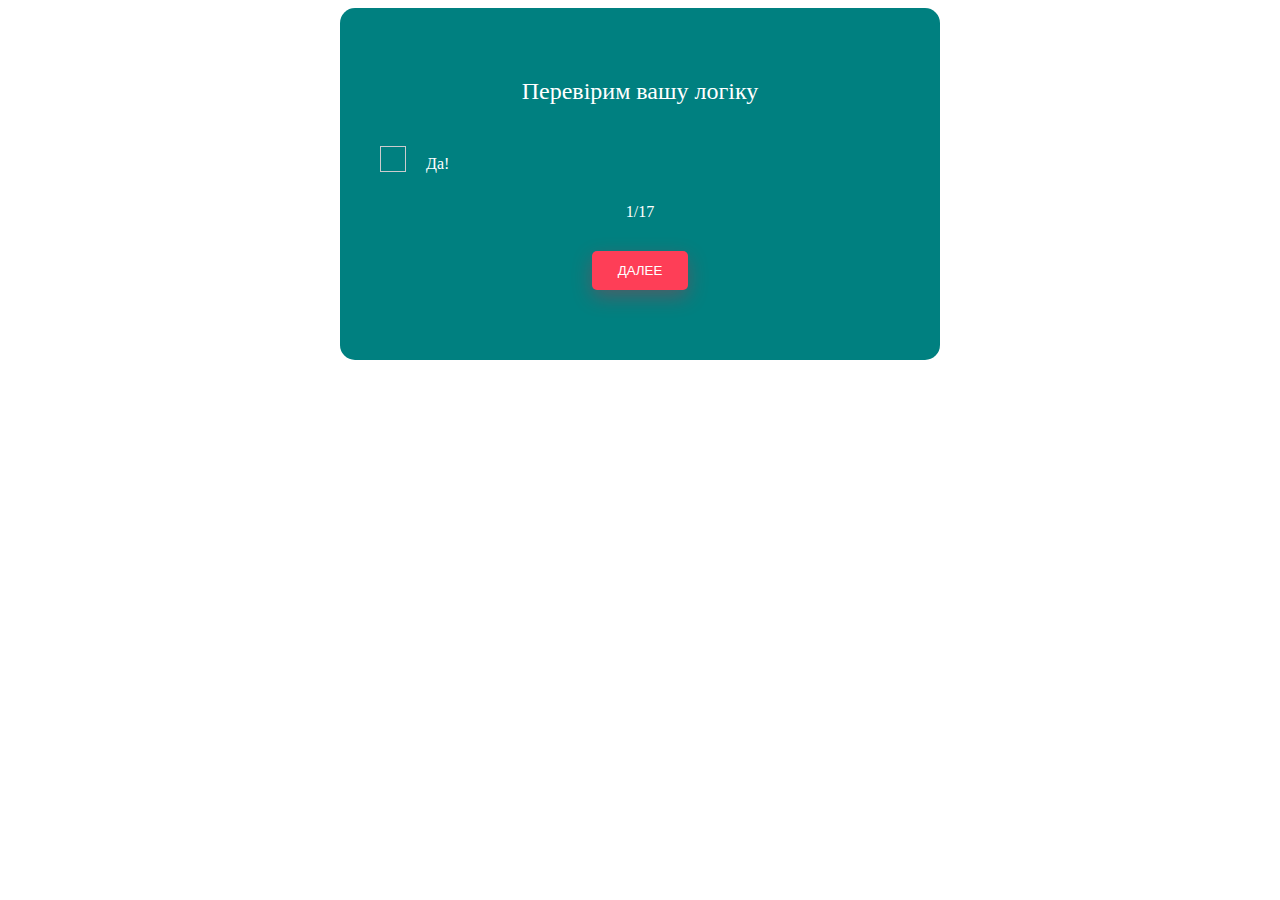
<file: index.html>
<!DOCTYPE html>
<html lang="en">

<head>
    <meta charset="UTF-8">
    <meta name="viewport" content="width=device-width, initial-scale=1.0">
    <title>Document</title>
    <link href="style.css" rel="stylesheet">
</head>

<body>
   <div id='app'></div>

   <script src="main.js"></script>
</body>

</html>
</file>
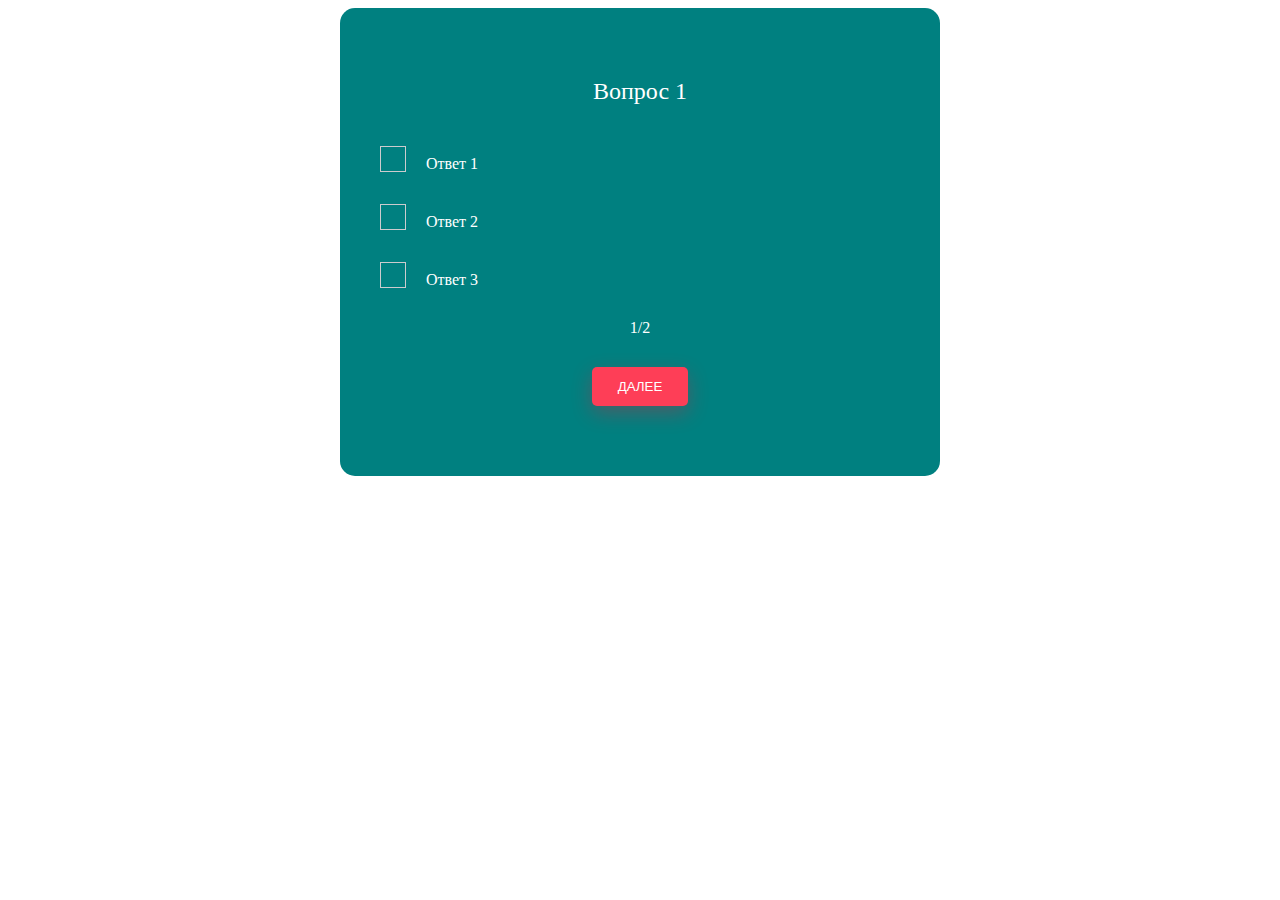
<file: style/index.html>
<!DOCTYPE html>
<html lang="en">

<head>
    <meta charset="UTF-8">
    <meta name="viewport" content="width=device-width, initial-scale=1.0">
    <title>Document</title>
    <link href="style.css" rel="stylesheet">
</head>

<body>
   <div id='app'></div>

   <script src="main.js"></script>
</body>

</html>
</file>
<file: style.css>
li {
  list-style: none;
  text-align: left;
}

.label {
  margin-right: 30px;
  display: flex;
  align-items: center;
  margin-bottom: 30px;
  height: 100%;
}

.results {
  width: 500px;
  height: 200px;
  margin: 0 auto;
  background-color: #008080;
  display: flex;
  justify-content: center;
  padding-top: 50px;
  border-radius: 30px;
  box-shadow: 0px 7px 20px 0px #008080;
  color: #fff;
  font-size: 18px;
}

.checkbox {
  min-width: 24px;
  min-height: 24px;
  cursor: pointer;
  border: 1px solid #ccccce;
  position: relative;
  display: inline-block;
  transition: all .3s;
}

.quiz {
    margin: 0 auto;
    width: 600px;
    background-color: #008080;
    text-align: center;
    padding: 70px 0;
    color: #fff;
    border-radius: 15px;
    transition: all .3s;
  }
  .quiz:hover {
    box-shadow: 0px 7px 20px 0px #008080;
    transition: all .3s;
}

.quiz-text {
  max-width: 500px;
  text-align: center;
  margin: 0 auto;
  max-height: 100%;
  margin-bottom: 40px;
  font-size: 24px;
}

.answer-text {
  margin-left: 20px;
  height: 33px;
  margin-top: 10px;
  display: inline-block;
  max-width: 100%;
  height: 100%;
}

.quiz-questions {
  margin-bottom: 20px;
}

.quiz-anwsers-input {
  width: 1px;
  height: 1px;
  overflow: hidden;
  clip: rect(0 0 0 0);
  position: absolute;
}

.quiz-anwsers-input:checked + .checkbox{
  background-color: #fff;
}

.checkbox:hover {
  transition: all .3s;
  background-color: #fff;
}

.btn {
  border: none;
  outline: none;
  padding: 12px 26px;
  text-transform: uppercase;
  color: #fff;
  background-color: #fe3e57;
  box-shadow: 0px 7px 20px 0px rgb(255 17 48 / 30%);
  cursor: pointer;
  margin-top: 30px;
  border-radius: 5px;
  transition: all .3s;
}

.btn:hover {
  transition: all .3s;
  box-shadow: none;
}

.quiz-questions-item {

}

.quiz-questions-item_question {
    margin-bottom: 20px;
font-size: 40px;
}

.quiz-questions-item_answers {
    margin: 0;
    padding: 0;
    list-style: none;
}

.btn-next {

}

.btn-restart {

}

.quiz-results {

}
.questions--hidden{

}
.questions--hidden{

}
.questions--visible{

}
.btn-next--hidden{

}
.btn-restart--visible{
    display: block;
}



.quiz-results-item {

}
</file>
<file: style/style.css>
li {
  list-style: none;
  text-align: left;
}

.label {
  margin-right: 30px;
  display: flex;
  align-items: center;
  margin-bottom: 30px;
  height: 100%;
}

.results {
  width: 500px;
  height: 200px;
  margin: 0 auto;
  background-color: #008080;
  display: flex;
  justify-content: center;
  padding-top: 50px;
  border-radius: 30px;
  box-shadow: 0px 7px 20px 0px #008080;
  color: #fff;
  font-size: 18px;
}

.checkbox {
  min-width: 24px;
  min-height: 24px;
  cursor: pointer;
  border: 1px solid #ccccce;
  position: relative;
  display: inline-block;
  transition: all .3s;
}

.quiz {
    margin: 0 auto;
    width: 600px;
    background-color: #008080;
    text-align: center;
    padding: 70px 0;
    color: #fff;
    border-radius: 15px;
    transition: all .3s;
  }
  .quiz:hover {
    box-shadow: 0px 7px 20px 0px #008080;
    transition: all .3s;
}

.quiz-text {
  max-width: 500px;
  text-align: center;
  margin: 0 auto;
  max-height: 100%;
  margin-bottom: 40px;
  font-size: 24px;
}

.answer-text {
  margin-left: 20px;
  height: 33px;
  margin-top: 10px;
  display: inline-block;
  max-width: 100%;
  height: 100%;
}

.quiz-questions {
  margin-bottom: 20px;
}

.quiz-anwsers-input {
  width: 1px;
  height: 1px;
  overflow: hidden;
  clip: rect(0 0 0 0);
  position: absolute;
}

.quiz-anwsers-input:checked + .checkbox{
  background-color: #fff;
}

.checkbox:hover {
  transition: all .3s;
  background-color: #fff;
}

.btn {
  border: none;
  outline: none;
  padding: 12px 26px;
  text-transform: uppercase;
  color: #fff;
  background-color: #fe3e57;
  box-shadow: 0px 7px 20px 0px rgb(255 17 48 / 30%);
  cursor: pointer;
  margin-top: 30px;
  border-radius: 5px;
  transition: all .3s;
}

.btn:hover {
  transition: all .3s;
  box-shadow: none;
}

.quiz-questions-item {

}

.quiz-questions-item_question {
    margin-bottom: 20px;
font-size: 40px;
}

.quiz-questions-item_answers {
    margin: 0;
    padding: 0;
    list-style: none;
}

.btn-next {

}

.btn-restart {

}

.quiz-results {

}
.questions--hidden{

}
.questions--hidden{

}
.questions--visible{

}
.btn-next--hidden{

}
.btn-restart--visible{
    display: block;
}



.quiz-results-item {

}
</file>
